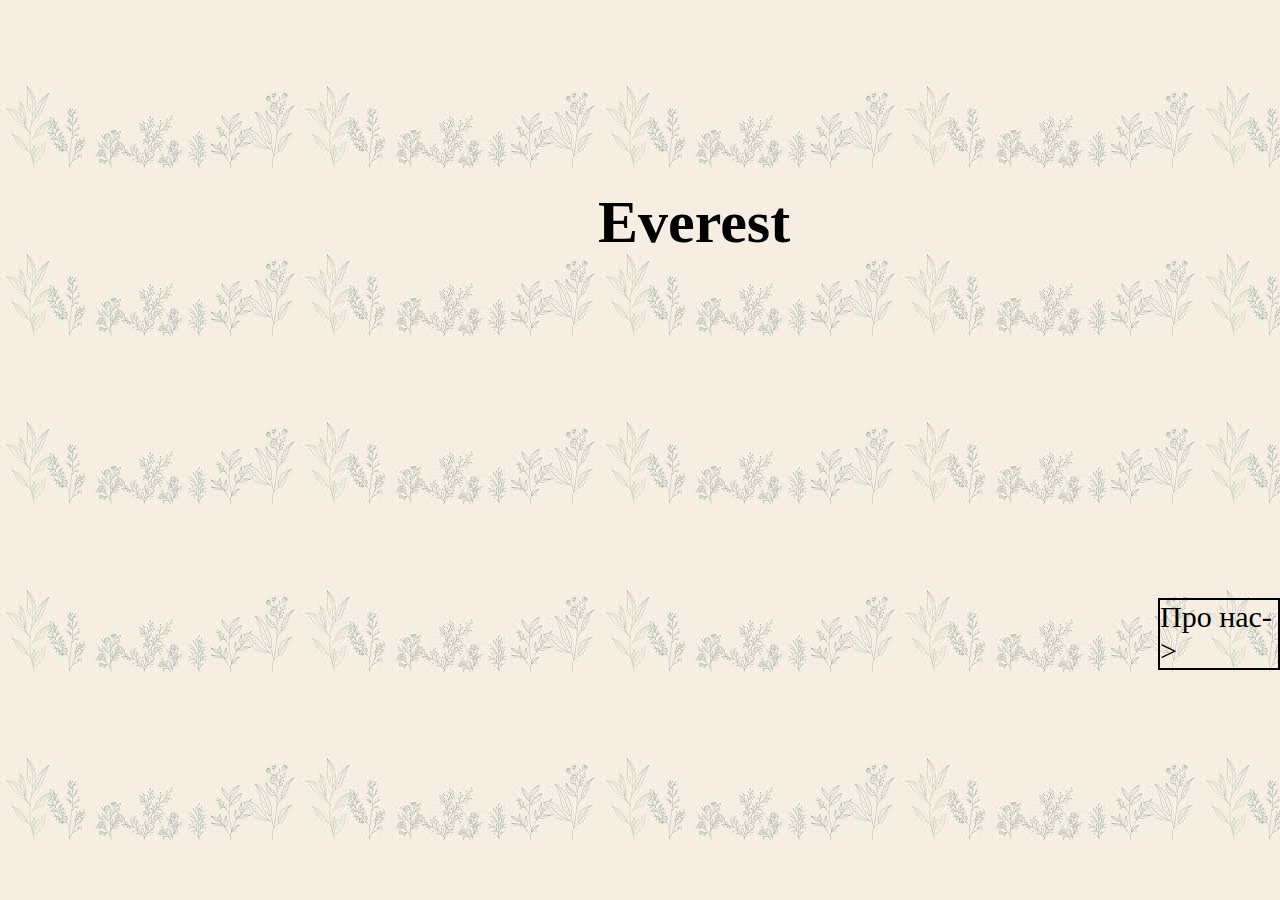
<file: index.html>
<html>
<head>
<link rel="stylesheet" type="text/css" href="style.css">
</head>
<body class="body1">
<header>
<h1 class="h11" align="center">Everest</h1>
</header>
<footer>
<a href="index1.html" class="a1">Про нас-></a>
</footer>
</body>
</html>
</file>
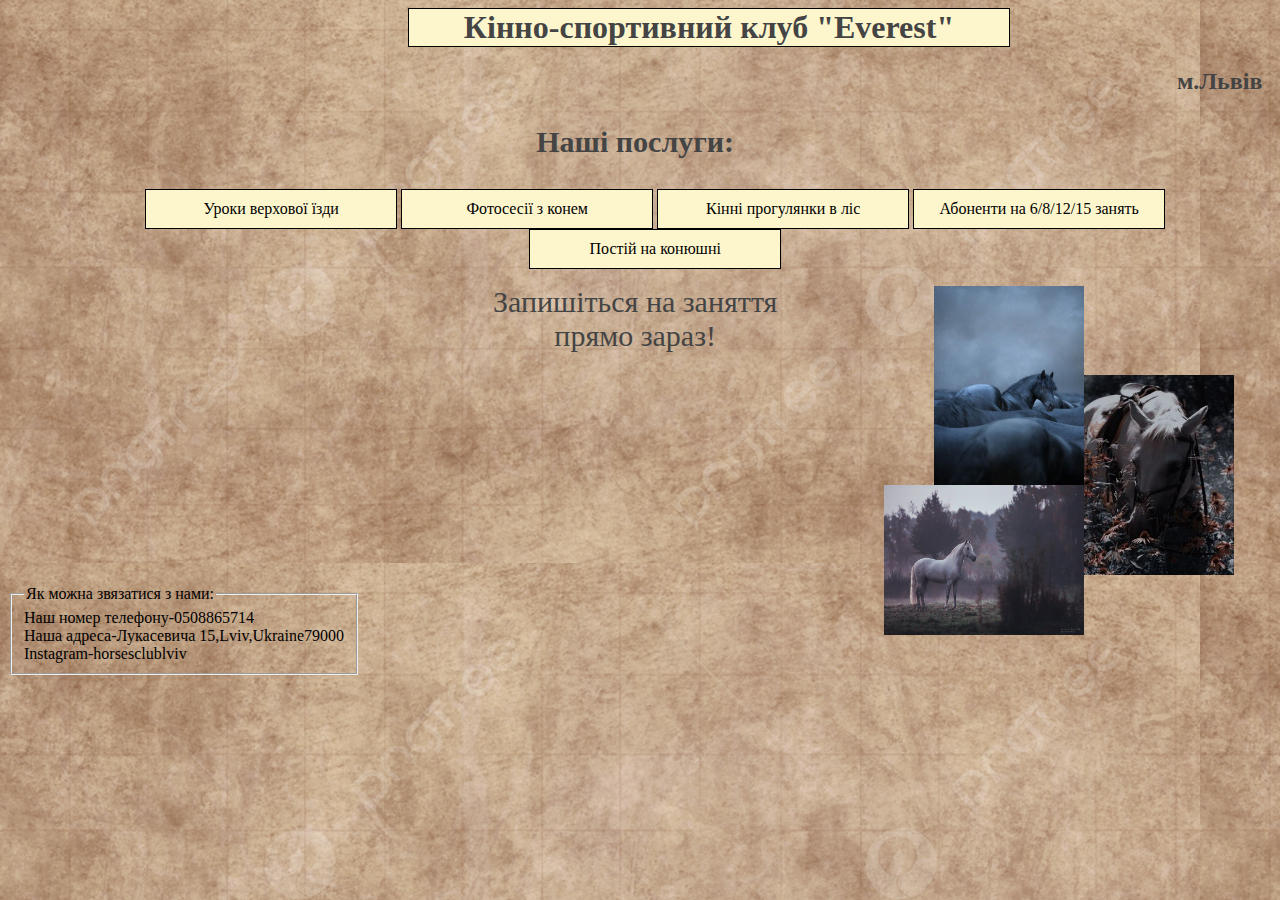
<file: index1.html>
<html>
<head>
<link rel="stylesheet" type="text/css" href="style.css">
</head>
<body class="body2">
<header>
<h1 align="center" class="h12">Кінно-спортивний клуб "Everest"</h1>
<h2 align="right" class="h13">м.Львів</h2>
</header>
<main>
<h3 align="center"  class="h14">Наші послуги:</h3>
<ul align="center">
<li class="li1">Уроки верхової їзди
<ul class="ul1">
<li>Після волонтерської роботи</li>
<li>Окремі заняття</li>
</ul>
</li>
<li class="li2">Фотосесії з конем
<ul class="ul2">
<li>Один кінь</li>
<li>Дкілька коней</li>
</ul>
</li>
<li class="li3">Кінні прогулянки в ліс
<ul class="ul3">
<li>На 30хв.</li>
<li>На 45хв.</li>
<li>На 60хв.</li>
<li>На 1,5год.</li>
</ul>
</li>
<li class="li4">Абоненти на 6/8/12/15 занять
<ul class="ul4">
</ul>
</li>
<li class="li5">Постій на конюшні
<ul class="ul5">
<li>Повний догляд</li>
<li>Тільки основне</li>
</ul>
</ul>
</li>
</main>

<form class="form12">
<fieldset>
<legend>Як можна звязатися з нами:</legend>
Наш номер телефону-0508865714<br>
Наша адреса-Лукасевича 15,Lviv,Ukraine79000<br>
Instagram-horsesclublviv
</fieldset>
</form>
<section>
<img src="hourse1.jpg" class="img1">
<img src="hourse2.jpg" class="img2">
<img src="hourse3.jpg" class="img3">
</section>
<footer align="center">
<a href="index3.html" class="a2">Запишіться на заняття <br>прямо зараз!</a>
</footer>
</body>
</html>
</file>
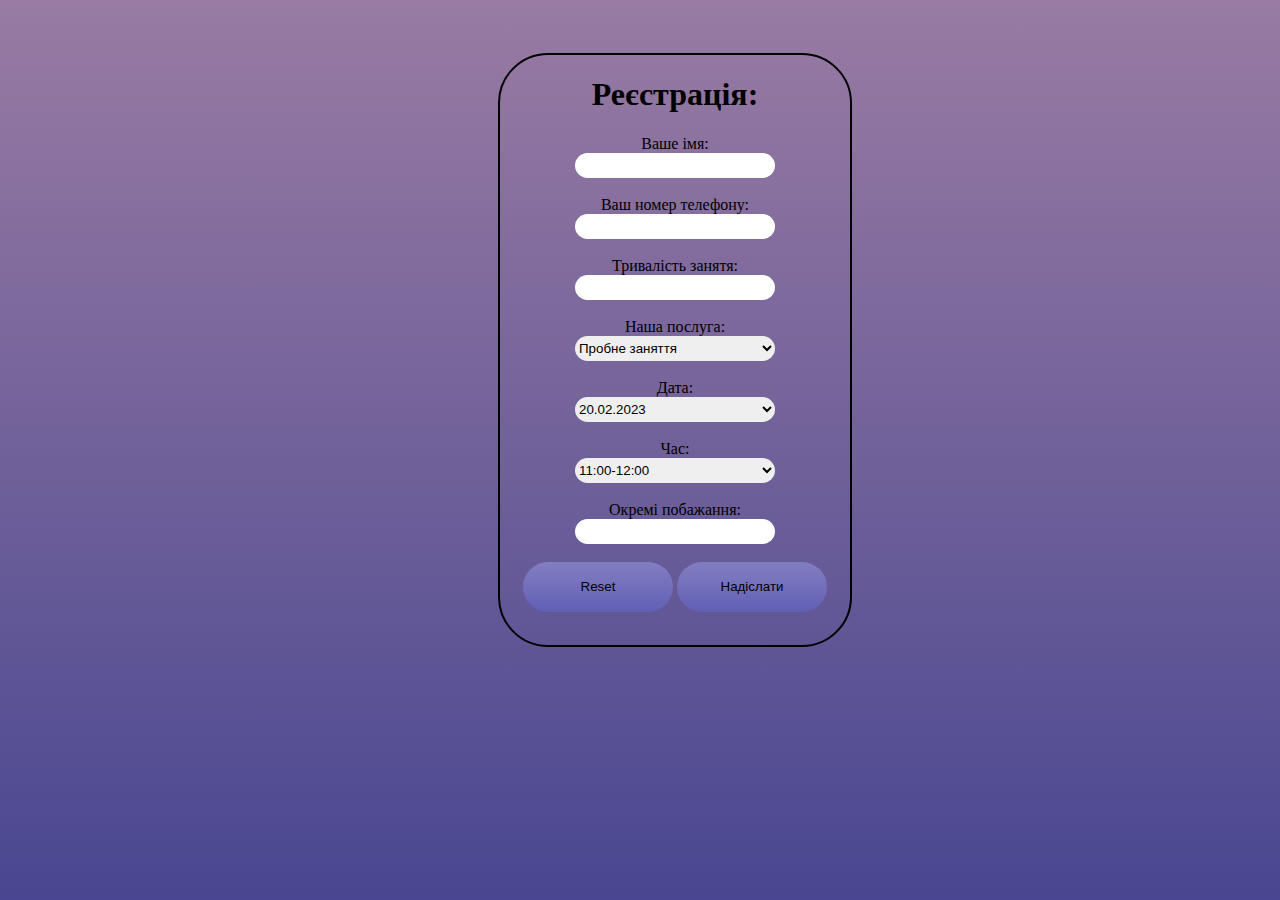
<file: index3.html>
<html>
<head>
<link rel="stylesheet" type="text/css" href="style.css">
</head>
<body class="body3">
<header align="center" class="header3">
<form class="form2" >
<h1 align="center" class="h31">Реєстрація:</h1>
Ваше імя:<br>
<input type="text" name="name"><br><br>
Ваш номер телефону:<br>
<input type="text" name="name"><br><br>
Тривалість занятя:<br>
<input type="text" name="name"><br><br>
Наша послуга:<br>
<select>
<option>Пробне заняття</option>
<option>Екскурсія по конюшні</option>
<option>Абонимент</option>
<option>Фотосесія з кіньми</option>
<option>Прогулянка в ліс</option>
<option>Оренда коня</option>
<option>Постій коня</option>
</select><br><br>
Дата:<br>
<select>
<option>20.02.2023</option>
<option>21.02.2023</option>
<option disabled>22.02.2023</option>
<option>23.02.2023</option>
<option disabled>24.02.2023</option>
<option>25.02.2023</option>
<option>26.02.2023</option>
</select><br><br>
Час:<br>
<select>
<option>11:00-12:00</option>
<option disabled>12:00-13:30</option>
<option>13:30-14:00</option>
<option disabled>14:00-15:30</option>
<option>15:30-16:15</option>
<option disabled>16:15-17:00</option>
<option>17:00-18:30</option>
</select><br><br>
Окремі побажання:<br>
<input type="text" name="name"><br><br>
<input type="reset" name="name" class="button">
<button class="button">
<a href="index4.html" class="a3" align="right">
Надіслати
</a>
</button>
</form>
</header>
</body>
</html>
</file>
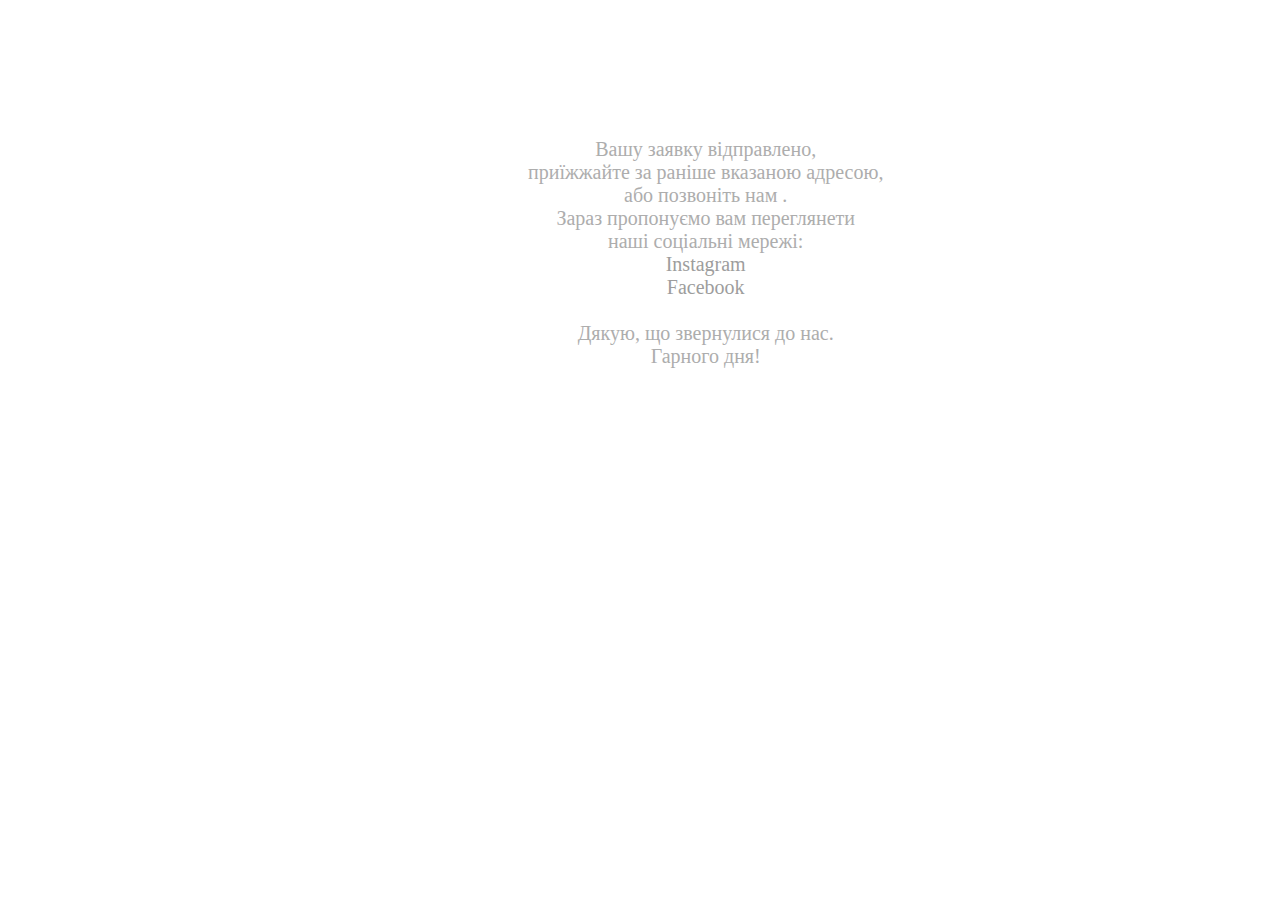
<file: index4.html>
<html>
<head>
<link rel="stylesheet" type="text/css" href="style.css">
</head>
<body>
<header>
<p class="p4" align="center">Вашу заявку відправлено,<br> приїжжайте за раніше вказаною адресою,<br> або позвоніть нам .<br>
Зараз пропонуємо вам переглянети<br> наші соціальні мережі:<br>
<a href="https://www.instagram.com/horsesclublviv/" class="a42">Instagram</a><br>
<a href="https://www.facebook.com/profile.php?id=100011063868420" class="a4">Facebook</a><br><br>
Дякую, що звернулися до нас.<br>
Гарного дня!
</p>
</header>
</body>
</html>
</file>
<file: style.css>
.body1{
	background-image:url(fon222.jfif);
	width:98%;
}
.body2{
	background-image:url(fon111.jpg);
	width:98%;
}
.body3{
	background: rgb(73,71,145);
	background: linear-gradient(0deg, rgba(73,71,145,1) 0%, rgba(153,123,163,1) 100%);
}
.h11{
	position:absolute;
	margin-top:180px;
	margin-left:590px;
	font-size:60px;
}
.h12{
	border:1px solid black;
	background-color:#FDF6CD;
	color:#444444;
	width:600px;
	margin-left:400px;
}
.h13{
	color:#444444;
}
.h14{
	color:#444444;
}
.a1{
	text-decoration:none;
	font-size:30px;
	color:black;
	border:2px solid black;
	position:absolute;
	margin-top:590px;
	margin-left:1150px;
}
h3{
	font-size:30px;
	color:black;
}
li{
	list-style-type:none;
	display:inline-block;
	border:1px solid black;
	width:230px;
	padding:10px;
	background-color:#FDF6CD;
	position:relative;
}
form{
	position:absolute;
	margin-top:330px;
}
.a2{
	font-size:30px;
	color:#444444;
	text-decoration:none;
	
}
.a2:hover {
color:#818181;}

.h2{
	color:black;
}
.ul1{
	display:none;
	position:absolute;
	margin-left:-51px;
	margin-top:10;
}
.li1:hover .ul1{
	display:block;
}
.ul2{
	display:none;
	position:absolute;
	margin-left:-51px;
	margin-top:10;
}
.li2:hover .ul2{
	display:block;
}
.ul3{
	display:none;
	position:absolute;
	margin-left:-51px;
	margin-top:10;
}
.li3:hover .ul3{
	display:block;
}

.ul5{
	display:none;
	position:absolute;
	margin-left:-51px;
	margin-top:10;
}
.li5:hover .ul5{
	display:block;
}
.form2{
	position:absolute;
	margin-left:490px;
	margin-top:45px;
	text-align:center;
	border:2px solid black;
	border-radius:50px;
	height:590px;
	width:350px;
}
.a3{
	text-decoration:none;
	color:black;
	border-radius:50px;
}
.p4{
	color:#ADADAD;
	position:absolute;
	margin-left:520px;
	margin-top:130;
	font-size:20px;
}
.a4{
	text-decoration:none;
	color:#9D9D9D;
}
.a42{
	text-decoration:none;
	color:#9D9D9D;
}
.a42:hover{
	color:#7D7D7D;
	}
.a4:hover{
	color:#7D7D7D;
	}
.button{
	width:150px;
	height:50px;
	border-radius:50px;
	border:none;
	background: rgb(97,95,182);
	background: linear-gradient(0deg, rgba(97,95,182,1) 0%, rgba(131,126,193,1) 100%);
}
input,select{
	width:200px;
	height:25px;
	border-radius:20px;
	border:none;
}
.img1{
	width:150px;
	height:200px;
	position:absolute;
	margin-left:926px;
	margin-top:1px;
}
.img2{
	width:200px;
	height:150px;
	position:absolute;
	margin-left:876px;
	margin-top:200px;
}
.img3{
	width:150px;
	height:200px;
	position:absolute;
	margin-left:1076px;
	margin-top:90px;
}
.form12{
	position:absolute;
	margin-top:300px;
}
</file>
